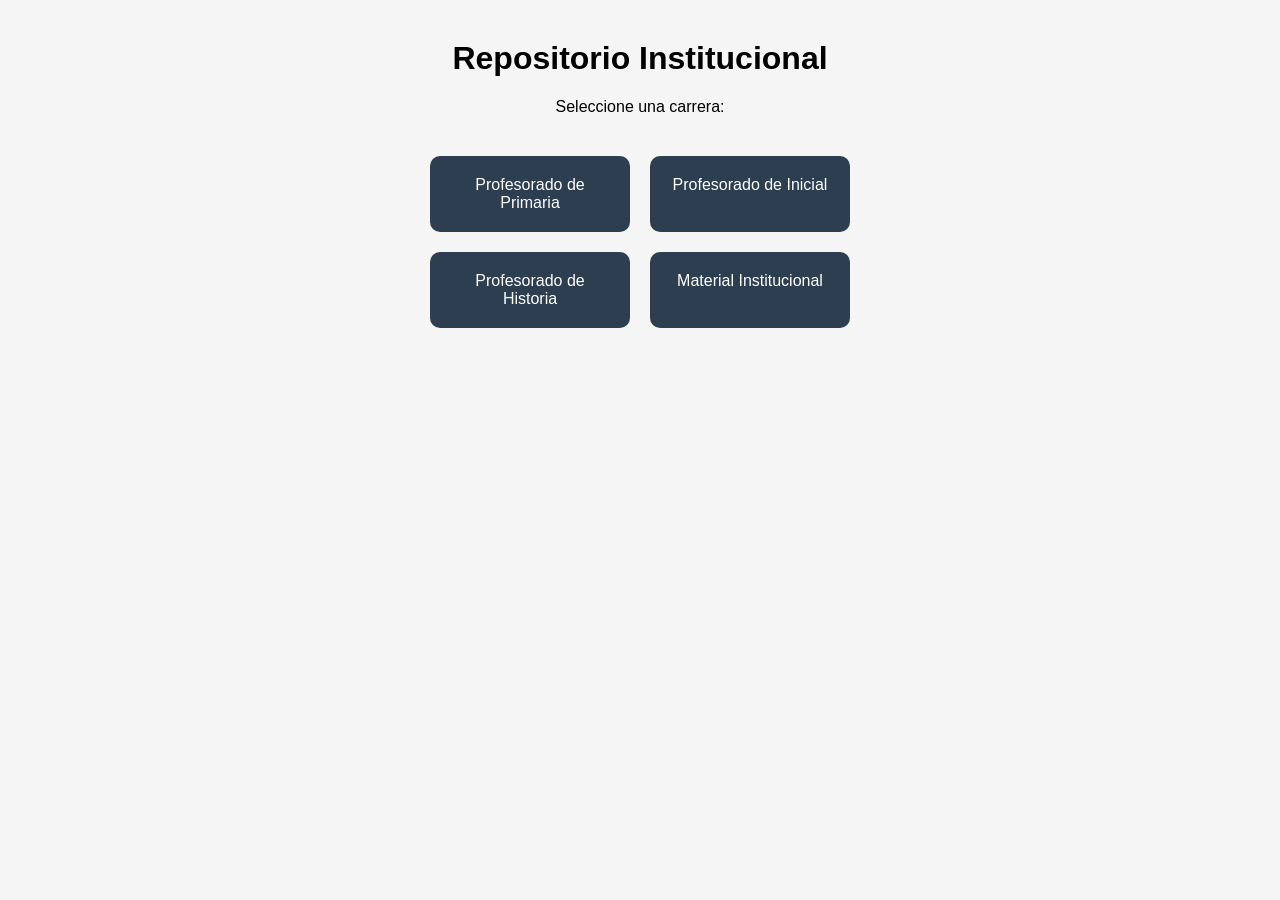
<file: index.html>
<!DOCTYPE html>
<html lang="es">
<head>
  <meta charset="UTF-8">
  <title>Repositorio ISFD</title>
  <link rel="stylesheet" href="style.css">
</head>
<body>

<h1>Repositorio Institucional</h1>
<p>Seleccione una carrera:</p>

<div class="grid">
  <a href="primaria/index.html">Profesorado de Primaria</a>
  <a href="inicial/index.html">Profesorado de Inicial</a>
  <a href="historia/index.html">Profesorado de Historia</a>
  <a href="institucional/index.html">Material Institucional</a>
</div>

</body>
</html>
</file>
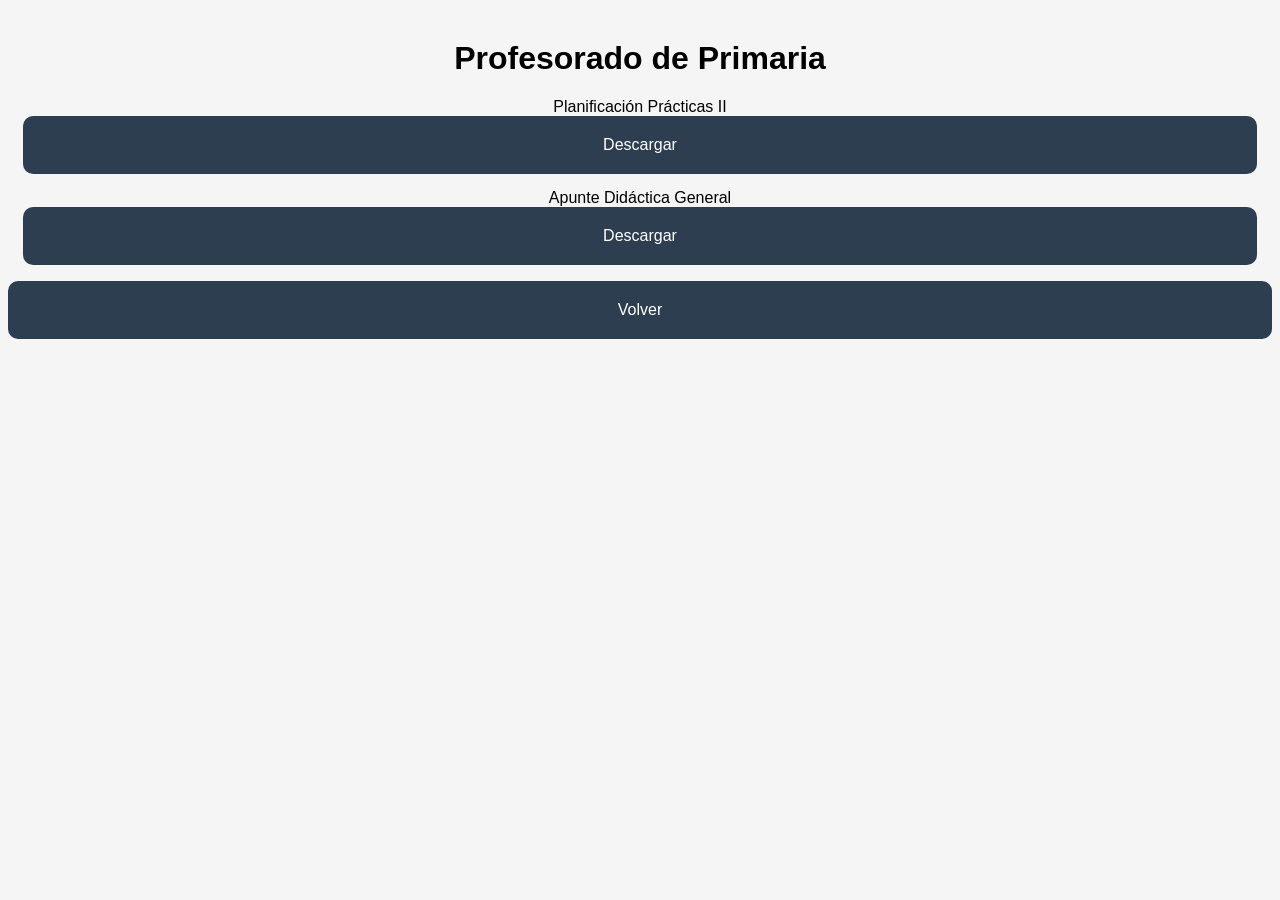
<file: primaria/index.html>
<!DOCTYPE html>
<html>
<head>
  <meta charset="UTF-8">
  <title>Primaria</title>
  <link rel="stylesheet" href="../style.css">
</head>
<body>

<h1>Profesorado de Primaria</h1>

<ul>
  <li>
    Planificación Prácticas II  
    <a href="../materiales/primaria/practicas2.pdf">Descargar</a>
  </li>

  <li>
    Apunte Didáctica General  
    <a href="../materiales/primaria/didactica.pdf">Descargar</a>
  </li>
</ul>

<a href="../index.html">Volver</a>

</body>
</html>
</file>
<file: style.css>
body {
  font-family: Arial;
  text-align: center;
  background: #f5f5f5;
}

h1 {
  margin-top: 40px;
}

.grid {
  display: grid;
  grid-template-columns: repeat(2, 200px);
  gap: 20px;
  justify-content: center;
  margin-top: 40px;
}

a {
  display: block;
  padding: 20px;
  background: #2c3e50;
  color: white;
  text-decoration: none;
  border-radius: 10px;
}

a:hover {
  background: #34495e;
}

ul {
  list-style: none;
  padding: 0;
}

li {
  margin: 15px;
}
</file>
